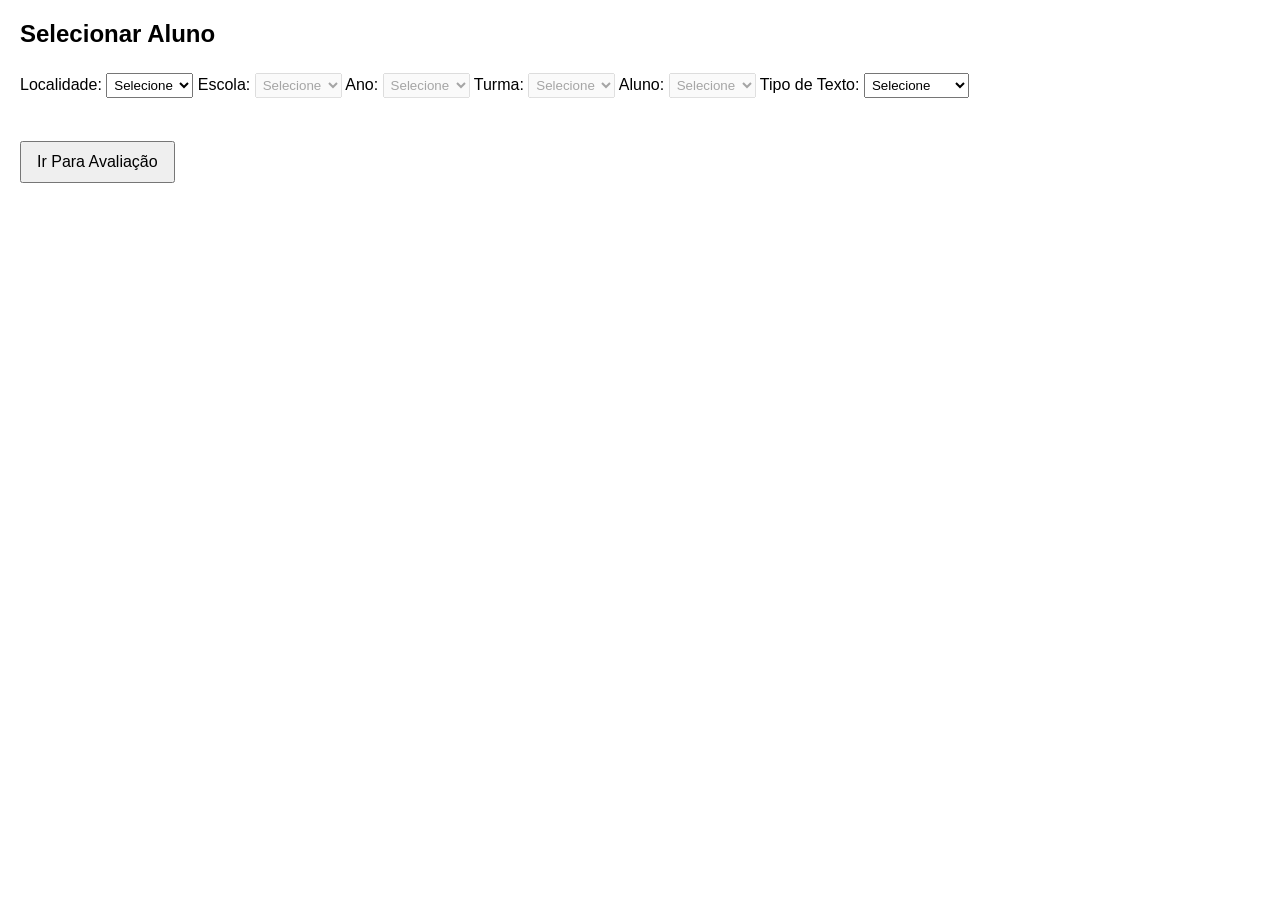
<file: index.html>
<!DOCTYPE html>
<html lang="pt-BR">
<head>
    <meta charset="UTF-8">
    <title>Sistema de Avaliação</title>
    <link rel="stylesheet" href="css/styles.css">
    <link rel="manifest" href="manifest.json">
</head>
<body>

    <!-- OVERLAY DE LOADING -->
    <div id="loading-overlay" class="hidden">
        <div class="loader-container">
            <div class="spinner"></div>
            <p>Carregando sistema...</p>
        </div>
    </div>

    <!-- TOAST DE MENSAGENS -->
    <div id="toast" class="toast hidden">
        <span id="toast-icon"></span>
        <span id="toast-message"></span>
    </div>

    <!-- TELA DE SELEÇÃO -->
    <div id="tela-selecao" class="tela">

        <h2>Selecionar Aluno</h2>
        <label>Localidade:
            <select id="localidade">
                <option value="">Selecione</option>
            </select>
        </label>

        <label>Escola:
            <select id="escola" disabled>
                <option value="">Selecione</option>
            </select>
        </label>

        <label>Ano:
            <select id="ano" disabled>
                <option value="">Selecione</option>
            </select>
        </label>

        <label>Turma:
            <select id="turma" disabled>
                <option value="">Selecione</option>
            </select>
        </label>

        <label>Aluno:
            <select id="aluno" disabled>
                <option value="">Selecione</option>
            </select>
        </label>

        <label>Tipo de Texto:
            <select id="tipoTextoSelect">
                <option value="">Selecione</option>
                <option value="1">60 palavras</option>
                <option value="2">100 palavras</option>
            </select>
        </label>

        <br><br>
        <button id="btnIrParaAvaliacao">
            Ir Para Avaliação
        </button>

    </div>

    <!-- TELA DE AVALIAÇÃO -->



    <div id="tela-avaliacao" class="tela" style="display:none">
        <button id="voltarBtn">⬅ Voltar</button>
        <h2>Avaliação de Fluência</h2>

        <div id="textoContainer">
            <h3>Texto da Avaliação</h3>
            <div id="textoTeste" class="texto-avaliacao"></div>
        </div>

        <div id="prosodia">
            <p><strong>Prosódia:</strong></p>
            <label class="prosodia-item"><input type="radio" name="prosodiaNivel" value="DLA"> DLA</label>
            <label class="prosodia-item"><input type="radio" name="prosodiaNivel" value="NL"> NL</label>
            <label class="prosodia-item"><input type="radio" name="prosodiaNivel" value="NS"> NS</label>
            <label class="prosodia-item"><input type="radio" name="prosodiaNivel" value="N1"> N1</label>
            <label class="prosodia-item"><input type="radio" name="prosodiaNivel" value="N2"> N2</label>
            <label class="prosodia-item"><input type="radio" name="prosodiaNivel" value="N3"> N3</label>
            <label class="prosodia-item"><input type="radio" name="prosodiaNivel" value="N4"> N4</label>
            <label class="prosodia-item"><input type="radio" name="prosodiaNivel" value="N5"> N5</label>
        </div>

        <br>

        <div>

            <h3>Compreensão do Texto</h3>

            <div id="container-compreensao"></div>

        </div>
        <br>

        <!-- BOTÃO CORRETO PARA INICIAR O TIMER -->
        <button id="iniciarBtn">
            Iniciar Avaliação
        </button>

        <p>Tempo restante: <span id="tempo">60</span>s</p>
        <p id="statusAvaliacao">Status: ⏳ Aguardando início</p>

        <div id="visor">
            <p>Total de palavras: <span id="totalPalavras">0</span></p>
            <p>Palavras lidas: <span id="palavrasLidas">0</span></p>
            <p>Palavras com erro: <span id="palavrasErro">0</span></p>
            <p>Velocidade: <span id="velocidadeCalc">0</span>%</p>
            <p>Precisão: <span id="precisaoCalc">0</span>%</p>
            <p>Última palavra: <span id="ultimaPalavraTexto">-</span></p>
        </div>

        <button id="reiniciarBtn" class="btn-reiniciar">🔄 Reiniciar Avaliação</button>
        <button id="enviarBtn">Enviar Avaliação</button>
    </div>

    <!-- SCRIPTS -->

    <script type="module" src="./js/app.js"></script>

</body>
</html>
</file>
<file: css/styles.css>
.hidden {
    display: none;
}

.hidden {
    display: none;
}

body {
    font-family: Arial, sans-serif;
    margin: 20px;
}

#texto {
    margin-bottom: 20px;
    line-height: 1.5;
}

.palavra {
    cursor: pointer;
    padding: 2px;
    margin: 1px;
    display: inline-block;
    user-select: none;
}

.lida {
    background-color: #c8e6c9;
}

.erro {
    background-color: #ffcdd2;
}

select {
    margin: 5px 0;
    padding: 3px;
}

#visor {
    margin-top: 20px;
    padding: 10px;
    border: 1px solid #ccc;
    background: #f9f9f9;
}

button {
    margin-top: 20px;
    padding: 10px 15px;
    font-size: 16px;
    cursor: pointer;
}

.btn-reiniciar {
    margin-top: 20px;
    padding: 10px 15px;
    font-size: 16px;
}

.erro-invalido {
    outline: 3px solid red;
    animation: piscar 0.5s alternate infinite;
}

@keyframes piscar {
    from {
        opacity: 1;
    }

    to {
        opacity: 0.5;
    }
}

.modo-revisao {
    background-color: #fff8e1;
    transition: background-color 0.4s ease;
}

.status-revisao {
    color: #f57c00;
    font-weight: bold;
}

.parou {
    border-bottom: 3px solid blue;
    background-color: #bbdefb;
    font-weight: bold;
}

button:disabled {
    opacity: 0.6;
    cursor: not-allowed;
}

#prosodia {
    margin: 10px 0 20px 0;
}

#prosodia label {
    display: inline-block;
    margin-right: 10px;
    cursor: pointer;
}

.prosodia-item {
    display: inline-block;
    padding: 6px 10px;
    margin: 4px;
    border: 2px solid #ccc;
    border-radius: 6px;
    cursor: pointer;
    transition: all 0.2s ease;
}

.prosodia-item input {
    margin-right: 5px;
}

.prosodia-item:hover {
    background-color: #f0f0f0;
}

.prosodia-item.selecionado {
    background-color: #c8e6c9;
    border-color: #4caf50;
    font-weight: bold;
}

#loading-overlay {
    position: fixed;
    inset: 0;
    background: rgba(255, 255, 255, 0.95);
    display: flex;
    justify-content: center;
    align-items: center;
    z-index: 9999;
    transition: opacity 0.3s ease;
}

.hidden {
    opacity: 0;
    pointer-events: none;
}

.loader-container {
    text-align: center;
    font-family: Arial, sans-serif;
}

.spinner {
    width: 50px;
    height: 50px;
    border: 5px solid #e0e0e0;
    border-top: 5px solid #2e7d32;
    border-radius: 50%;
    animation: spin 1s linear infinite;
    margin: 0 auto 10px;
}

@keyframes spin {
    to {
        transform: rotate(360deg);
    }
}

.toast {
    position: fixed;
    bottom: 30px;
    right: 30px;
    min-width: 260px;
    max-width: 350px;
    padding: 14px 18px;
    border-radius: 8px;
    display: flex;
    align-items: center;
    gap: 10px;
    font-family: Arial, sans-serif;
    color: white;
    box-shadow: 0 6px 20px rgba(0, 0, 0, 0.2);
    transform: translateY(20px);
    opacity: 0;
    transition: all 0.3s ease;
    z-index: 9999;
}

.toast.show {
    transform: translateY(0);
    opacity: 1;
}

.toast.sucesso {
    background: #2e7d32;
}

.toast.erro {
    background: #c62828;
}

.toast.aviso {
    background: #ed6c02;
}

.toast.info {
    background: #1565c0;
}

#toast-icon {
    font-size: 18px;
    font-weight: bold;
}

/* ========================= */
/* MODAL REINICIAR */
/* ========================= */

.modal-overlay {
    position: fixed;
    top: 0;
    left: 0;
    width: 100%;
    height: 100%;
    background: rgba(0, 0, 0, 0.6);
    display: flex;
    align-items: center;
    justify-content: center;
    z-index: 9999;
}

.modal-box {
    background: #ffffff;
    padding: 25px 30px;
    border-radius: 12px;
    width: 350px;
    max-width: 90%;
    box-shadow: 0 10px 25px rgba(0, 0, 0, 0.2);
    text-align: center;
    animation: aparecerModal 0.2s ease-out;
}

.modal-box h3 {
    margin-top: 0;
}

.modal-alerta {
    color: #c0392b;
    font-weight: bold;
    margin-top: 5px;
}

.modal-botoes {
    margin-top: 20px;
    display: flex;
    justify-content: space-between;
    gap: 10px;
}

.btn-cancelar {
    flex: 1;
    padding: 10px;
    border-radius: 6px;
    border: none;
    background-color: #bdc3c7;
    cursor: pointer;
    font-weight: bold;
}

.btn-cancelar:hover {
    background-color: #95a5a6;
}

.btn-confirmar {
    flex: 1;
    padding: 10px;
    border-radius: 6px;
    border: none;
    background-color: #e74c3c;
    color: white;
    cursor: pointer;
    font-weight: bold;
}

.btn-confirmar:hover {
    background-color: #c0392b;
}

@keyframes aparecerModal {
    from {
        transform: scale(0.9);
        opacity: 0;
    }

    to {
        transform: scale(1);
        opacity: 1;
    }
}

.texto-avaliacao {
    background: #f9f9f9;
    border: 1px solid #ddd;
    padding: 20px;
    font-size: 18px;
    line-height: 1.6;
    border-radius: 8px;
}

.palavra-box {
    display: inline-block;
    border: 1px solid #ccc;
    border-radius: 6px;
    padding: 6px;
    margin: 4px;
    text-align: center;
    min-width: 60px;
    background: #fff;
}

.numero-palavra {
    font-size: 11px;
    color: #666;
}

.palavra-texto {
    font-weight: bold;
    margin: 4px 0;
}

.botoes-palavra button {
    font-size: 10px;
    margin: 2px;
}

.palavra-box.erro {
    background: #ffcdd2;
}

.palavra-box.parou {
    background: #bbdefb;
    border: 2px solid blue;
}
</file>
